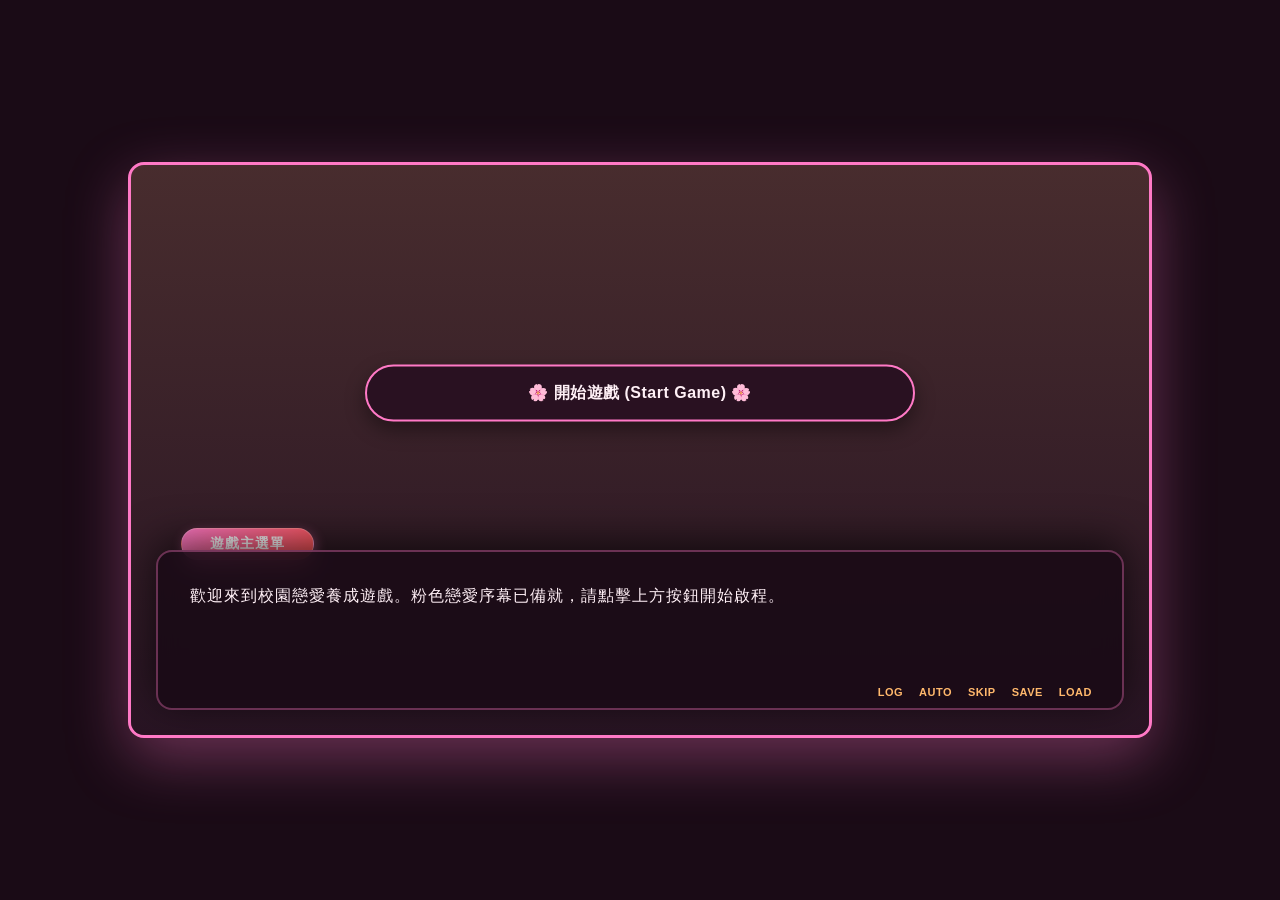
<file: index.html>
<!DOCTYPE html>
<html lang="zh-TW">
<head>
    <meta charset="UTF-8">
    <meta name="viewport" content="width=device-width, initial-scale=1.0">
    <title>York Visual Novel Engine</title>
    <link rel="stylesheet" href="./style.css">
    <script src="https://js.puter.com/v2/"></script>
</head>
<body>

    <div class="game-container">
        
        <div class="game-viewport" id="gameViewport">
            
            <div class="choice-container" id="choiceContainer">
                <div class="game-choice-btn" id="fallbackStartBtn">🌸 開始遊戲 (Start Game) 🌸</div>
            </div>
            
            <div class="dialogue-box-wrap" id="dialogueWrap">
                <div class="speaker-tag" id="speakerTag">遊戲主選單</div>
                
                <div class="dialogue-window">
                    <p id="dialogueText">歡迎來到校園戀愛養成遊戲。粉色戀愛序幕已備就，請點擊上方按鈕開始啟程。</p>
                </div>
                
                <div class="game-controls">
                    <span class="control-btn">LOG</span>
                    <span class="control-btn">AUTO</span>
                    <span class="control-btn">SKIP</span>
                    <span class="control-btn">SAVE</span>
                    <span class="control-btn">LOAD</span>
                </div>
            </div>

        </div>
    </div>

    <script src="./app.js"></script>
</body>
</html>
</file>
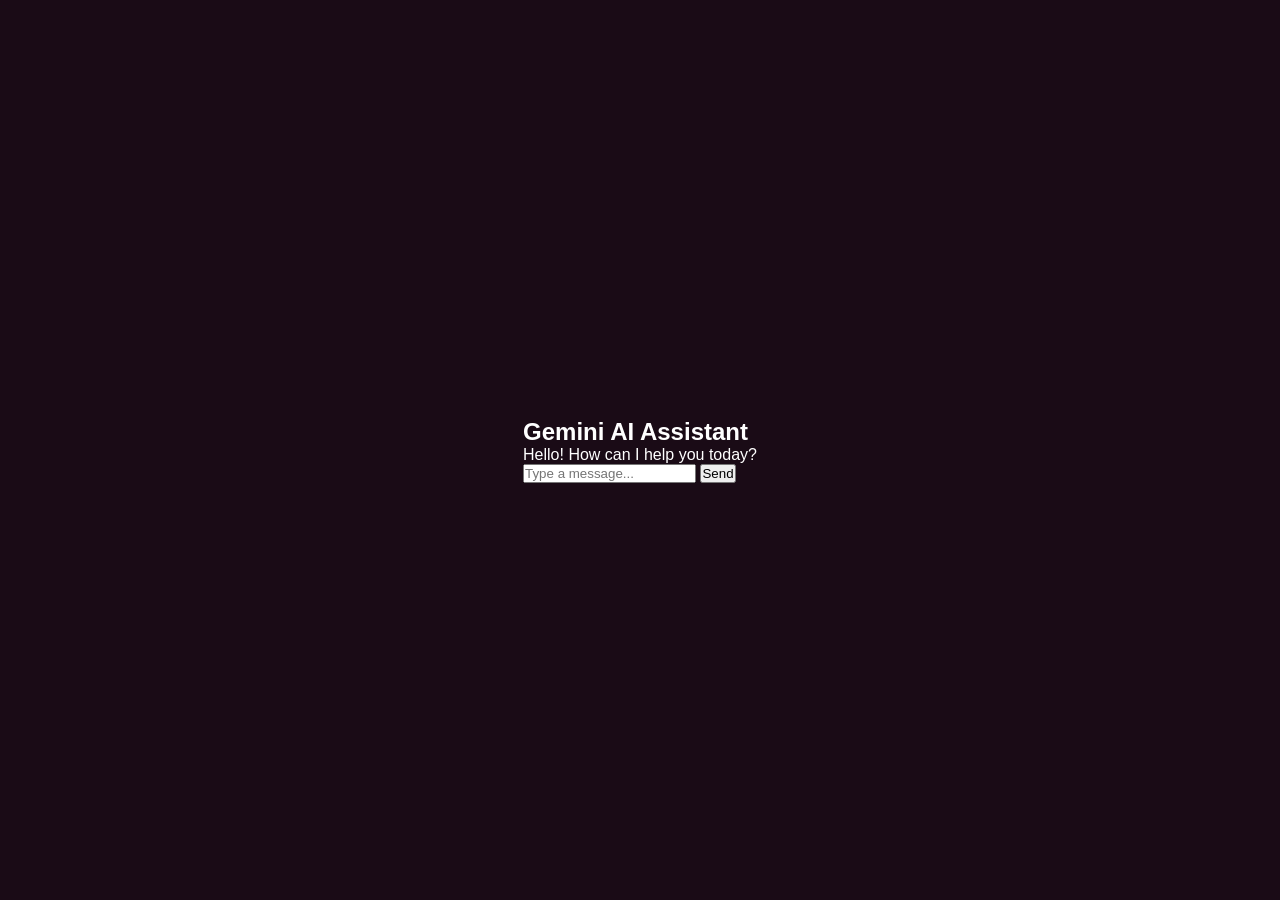
<file: Test.html>
<!DOCTYPE html>
<html lang="en">
<head>
    <meta charset="UTF-8">
    <meta name="viewport" content="width=device-width, initial-scale=1.0">
    <title>Gemini Interactive Chat</title>
    <link rel="stylesheet" href="style.css">
    <script type="importmap">
        {
            "imports": {
                "@google/genai": "https://esm.run/@google/genai"
            }
        }
    </script>
</head>
<body>

    <div class="chat-container">
        <div class="chat-header">
            <h2>Gemini AI Assistant</h2>
        </div>
        <div class="chat-box" id="chatBox">
            <div class="message ai-message">Hello! How can I help you today?</div>
        </div>
        <div class="input-container">
            <input type="text" id="userInput" placeholder="Type a message..." autocomplete="off">
            <button id="sendBtn">Send</button>
        </div>
    </div>

    <script type="module" src="app.js"></script>
</body>
</html>
</file>
<file: style.css>
/* ==========================================================================
   🌸 Galgame 櫻花粉系戀愛視覺小說主題
   ========================================================================== */

* {
    box-sizing: border-box;
    margin: 0;
    padding: 0;
    font-family: "Microsoft JhengHei", "Heiti TC", "Apple LiGothic", sans-serif;
}

body {
    background-color: #1a0b16; /* 深莓果紫底色，襯托粉色霓虹 */
    display: flex;
    justify-content: center;
    align-items: center;
    height: 100vh;
    color: #ffffff;
    overflow: hidden;
}

/* 遊戲主視窗外框（鎖定 16:9 比例感） */
.game-container {
    width: 100%;
    max-width: 1024px;
    height: 100vh;
    max-height: 576px; 
    display: flex;
    flex-direction: column;
    box-shadow: 0 20px 60px rgba(255, 121, 198, 0.35); /* 夢幻粉色外發光 */
    border: 3px solid #ff79c6; /* 櫻花粉核心主邊框 */
    background: #281423;
    border-radius: 16px;
    overflow: hidden;
    position: relative;
}

/* 遊戲畫面場景渲染層 */
.game-viewport {
    flex: 1;
    position: relative;
    /* 預設動漫校園櫻花背景 */
    background-image: linear-gradient(rgba(255, 184, 108, 0.15), rgba(40, 20, 35, 0.55)), 
                      url('https://images.unsplash.com/photo-1541339907198-e08756dedf3f?q=80&w=1000');
    background-size: cover;
    background-position: center;
    display: flex;
    flex-direction: column;
    justify-content: flex-end; 
    padding: 25px;
}

/* 畫面中央的選項按鈕容器 */
.choice-container {
    position: absolute;
    top: 40%;
    left: 50%;
    transform: translate(-50%, -50%);
    width: 85%;
    max-width: 550px;
    display: flex;
    flex-direction: column;
    gap: 16px;
    z-index: 10;
}

/* 經典 Galgame 圓角動態選項按鈕 */
.game-choice-btn {
    background: rgba(40, 16, 33, 0.92); /* 半透明神祕深梅紅 */
    color: #fff0f6;
    border: 2px solid #ff79c6; /* 亮麗粉色外框 */
    padding: 16px 28px;
    border-radius: 30px; /* 完美的萌系膠囊圓角 */
    font-size: 16px;
    font-weight: bold;
    text-align: center;
    cursor: pointer;
    transition: all 0.25s cubic-bezier(0.175, 0.885, 0.32, 1.275); /* 彈性放大動畫 */
    box-shadow: 0 8px 20px rgba(0, 0, 0, 0.4);
    letter-spacing: 0.5px;
}

/* 當滑鼠懸停或點擊按鈕時的華麗漸層變色 */
.game-choice-btn:hover {
    background: linear-gradient(135deg, #ff79c6, #ffb86c); /* 夢幻粉桔雙色漸層 */
    color: #1a0b16; /* 字體轉為深色確保清晰度 */
    border-color: #ffffff;
    transform: translateY(-4px) scale(1.03); /* 微幅向上彈跳放大 */
    box-shadow: 0 0 25px rgba(255, 121, 198, 0.8);
}

/* 底部對話框總框架 */
.dialogue-box-wrap {
    width: 100%;
    position: relative;
    z-index: 5;
}

/* 浮動式角色名字標籤（名牌） */
.speaker-tag {
    position: absolute;
    top: -22px;
    left: 25px;
    background: linear-gradient(135deg, #ff79c6, #ff5555); /* 活力草莓珊瑚漸層 */
    color: white;
    padding: 6px 28px;
    font-size: 14px;
    font-weight: bold;
    border-radius: 20px;
    letter-spacing: 1px;
    box-shadow: 2px 4px 12px rgba(255, 121, 198, 0.45);
    border: 1px solid rgba(255, 255, 255, 0.25);
}

/* 毛玻璃半透明高級感對話視窗 */
.dialogue-window {
    background: rgba(26, 11, 22, 0.88); /* 深色毛玻璃基底 */
    backdrop-filter: blur(12px); /* 霧面去背特效 */
    -webkit-backdrop-filter: blur(12px);
    border: 2px solid rgba(255, 121, 198, 0.35); /* 內襯粉色精細線條 */
    border-radius: 16px;
    padding: 30px 32px 42px 32px; 
    height: 160px;
    box-shadow: 0 -8px 40px rgba(0, 0, 0, 0.65);
    overflow-y: auto;
}

/* 對話文字樣式 */
#dialogueText {
    font-size: 16px;
    line-height: 1.8;
    color: #fff0f6;
    letter-spacing: 1px;
    white-space: pre-line; 
}

/* 右下角系統快捷控制小字 */
.game-controls {
    position: absolute;
    bottom: 12px;
    right: 32px;
    display: flex;
    gap: 16px;
}

.control-btn {
    font-size: 11px;
    color: #ffb86c; /* 溫暖的杏桔色小按鈕 */
    cursor: pointer;
    font-weight: bold;
    letter-spacing: 0.5px;
    transition: color 0.15s ease;
}

.control-btn:hover {
    color: #ff79c6; /* 懸停時發亮變粉紅 */
}

/* 對話框自訂滾動條（避免打破粉色美感） */
.dialogue-window::-webkit-scrollbar {
    width: 6px;
}
.dialogue-window::-webkit-scrollbar-thumb {
    background: rgba(255, 121, 198, 0.4);
    border-radius: 3px;
}
</file>
